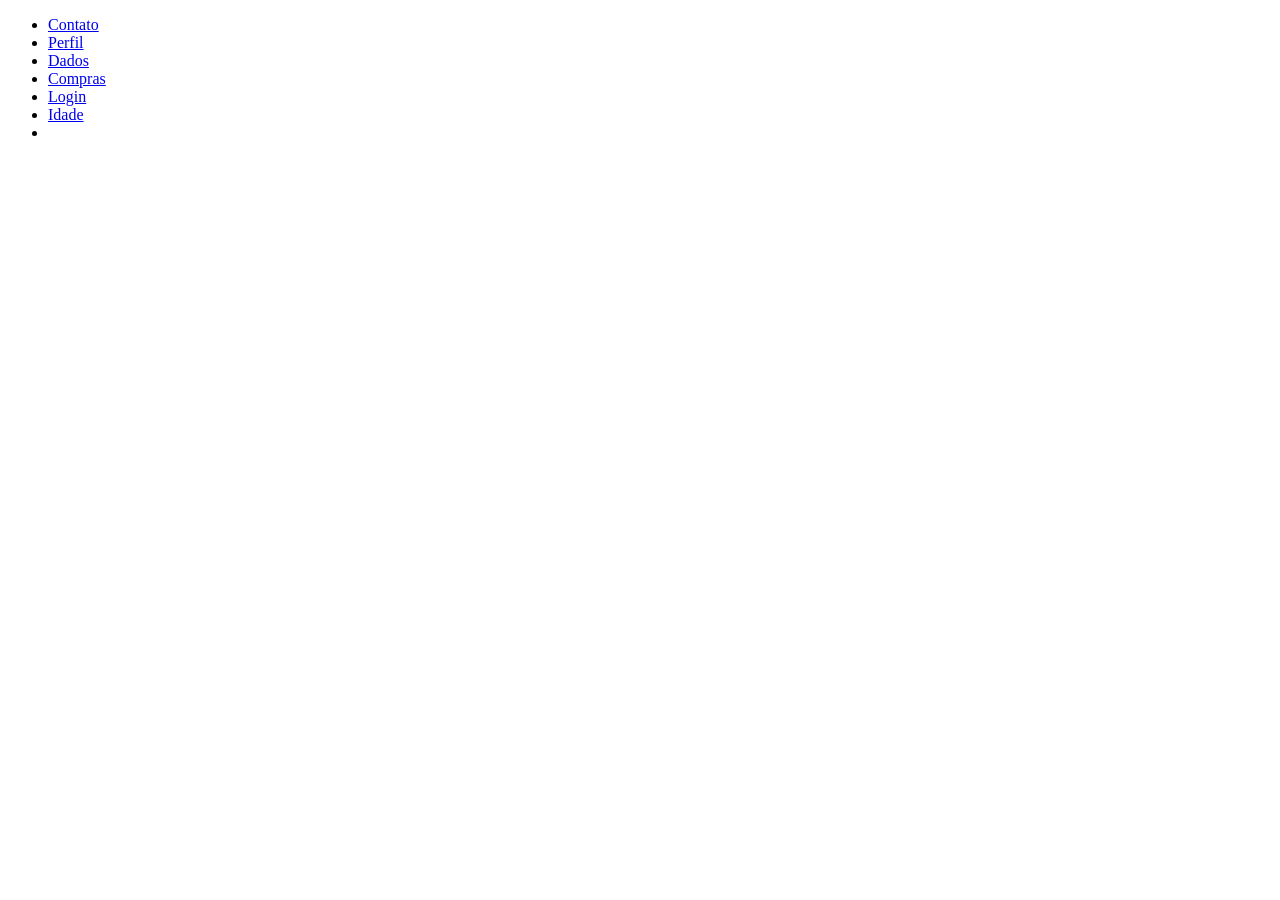
<file: templates/index.html>
<!DOCTYPE html>
<html lang="pt-br">
<head>
    <meta charset="UTF-8">
    <meta name="viewport" content="width=device-width, initial-scale=1.0">
    <title>Document</title>
</head>
<body>
    <ul>
        <li><a href="/contato/pedroviniciosrn@gmail.com/84991431131">Contato</a></li>
        <li><a href="/perfil/cartman">Perfil</a></li>
        <li><a href="/dados">Dados</a></li>
        <li><a href="/compras">Compras</a></li>
        <li><a href="/Login">Login</a></li>
        <li><a href="/idade/17">Idade</a></li>
        <li><a href=""></a></li>
    </ul>
</body>
</html>
</file>
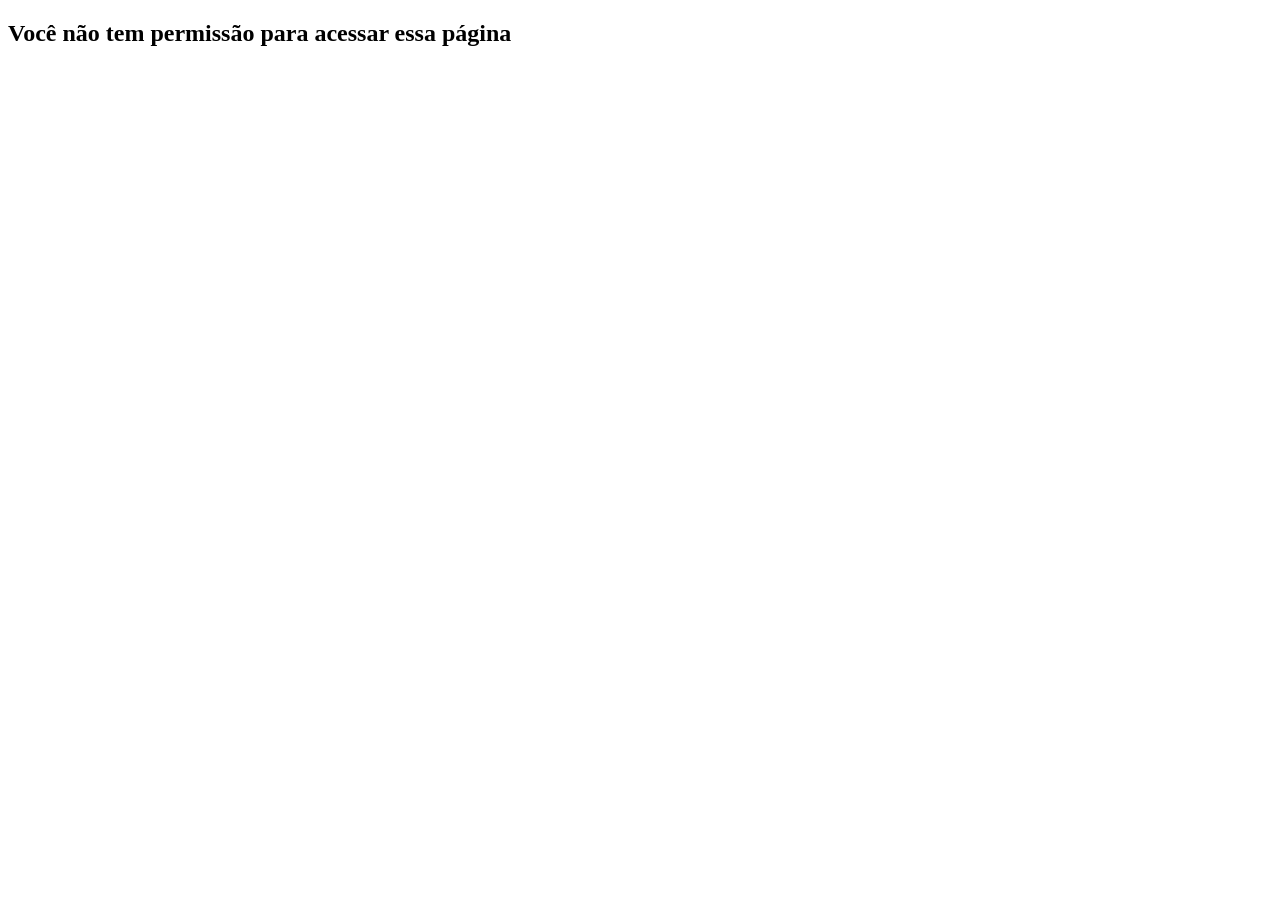
<file: templates/acessonegado.html>
<!DOCTYPE html>
<html lang="en">
<head>
    <meta charset="UTF-8">
    <meta name="viewport" content="width=device-width, initial-scale=1.0">
    <title>Document</title>
</head>
<body>
    <h2>Você não tem permissão para acessar essa página</h2>
</body>
</html>
</file>
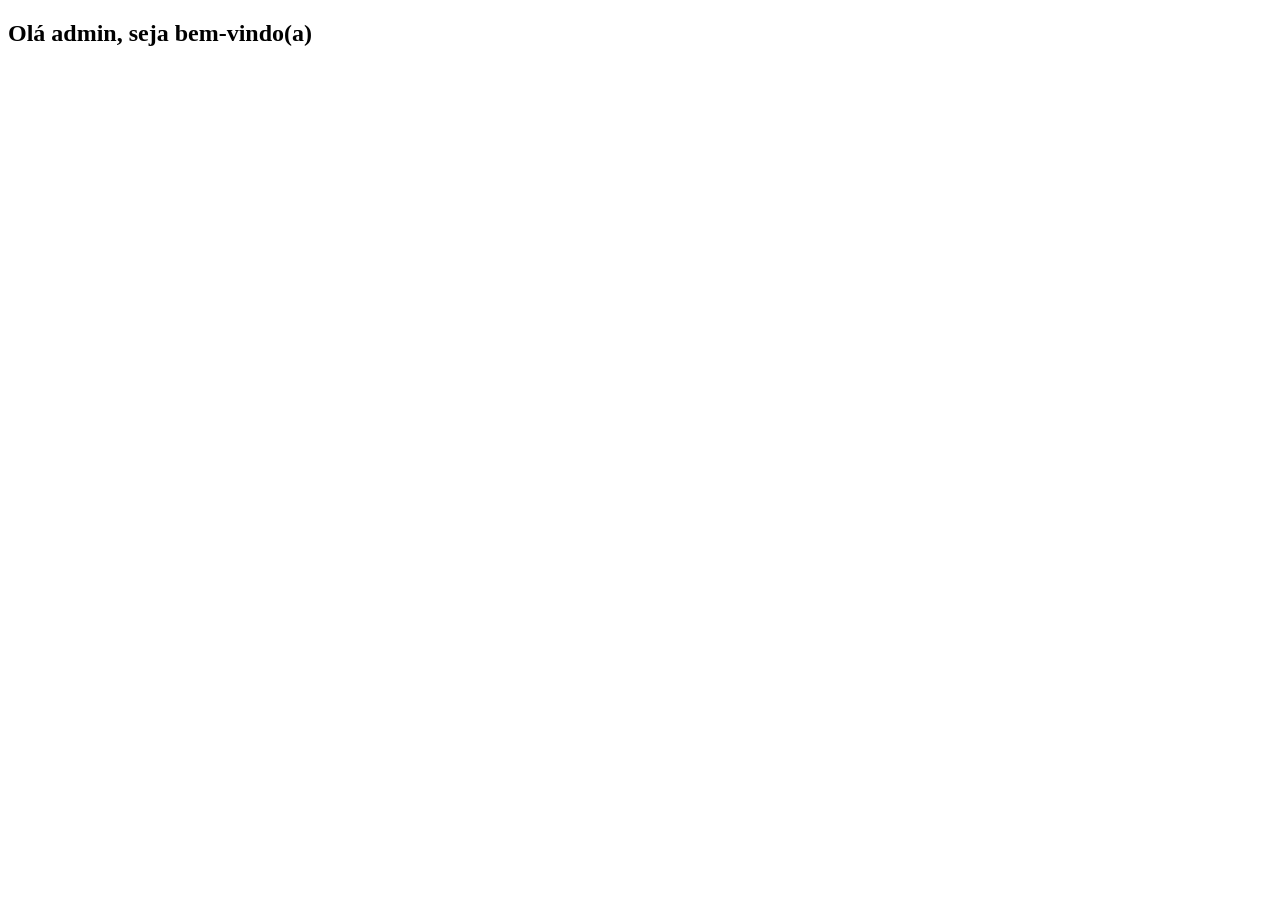
<file: templates/arearestrita.html>
<!DOCTYPE html>
<html lang="en">
<head>
    <meta charset="UTF-8">
    <meta name="viewport" content="width=device-width, initial-scale=1.0">
    <title>Document</title>
</head>
<body>
    <h2>Olá admin, seja bem-vindo(a)</h2>
</body>
</html>
</file>
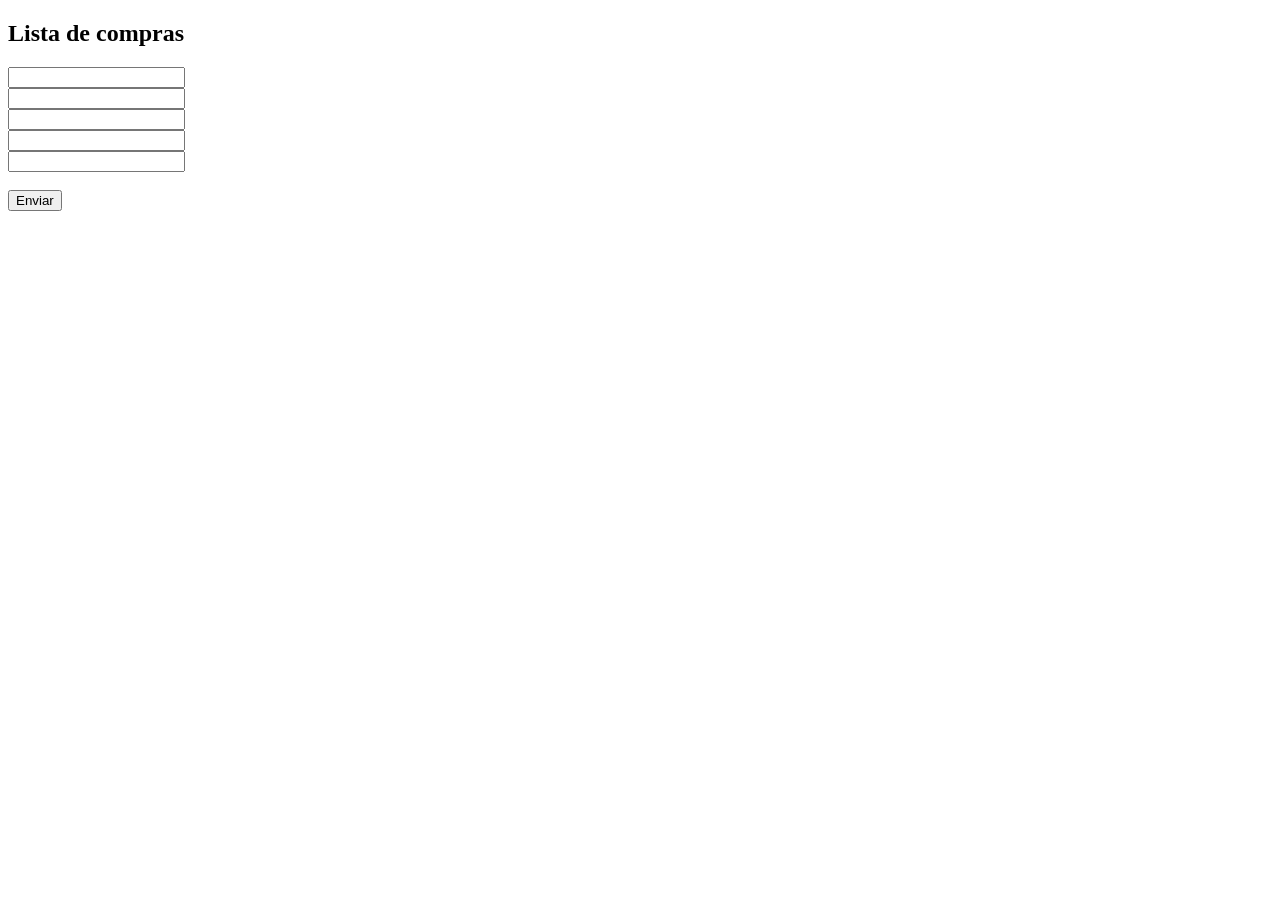
<file: templates/compras.html>
<!DOCTYPE html>
<html lang="en">
<head>
    <meta charset="UTF-8">
    <meta name="viewport" content="width=device-width, initial-scale=1.0">
    <title>Document</title>
</head>
<body>
    <h2>Lista de compras</h2>
    <form action="{{url_for('recebecompras')}}" method="post">
        <input type="text" name="item"><br>
        <input type="text" name="item"><br>
        <input type="text" name="item"><br>
        <input type="text" name="item"><br>
        <input type="text" name="item"><br> <br>
        <input type="submit" value="Enviar">
    </form>
</body>
</html>
</file>
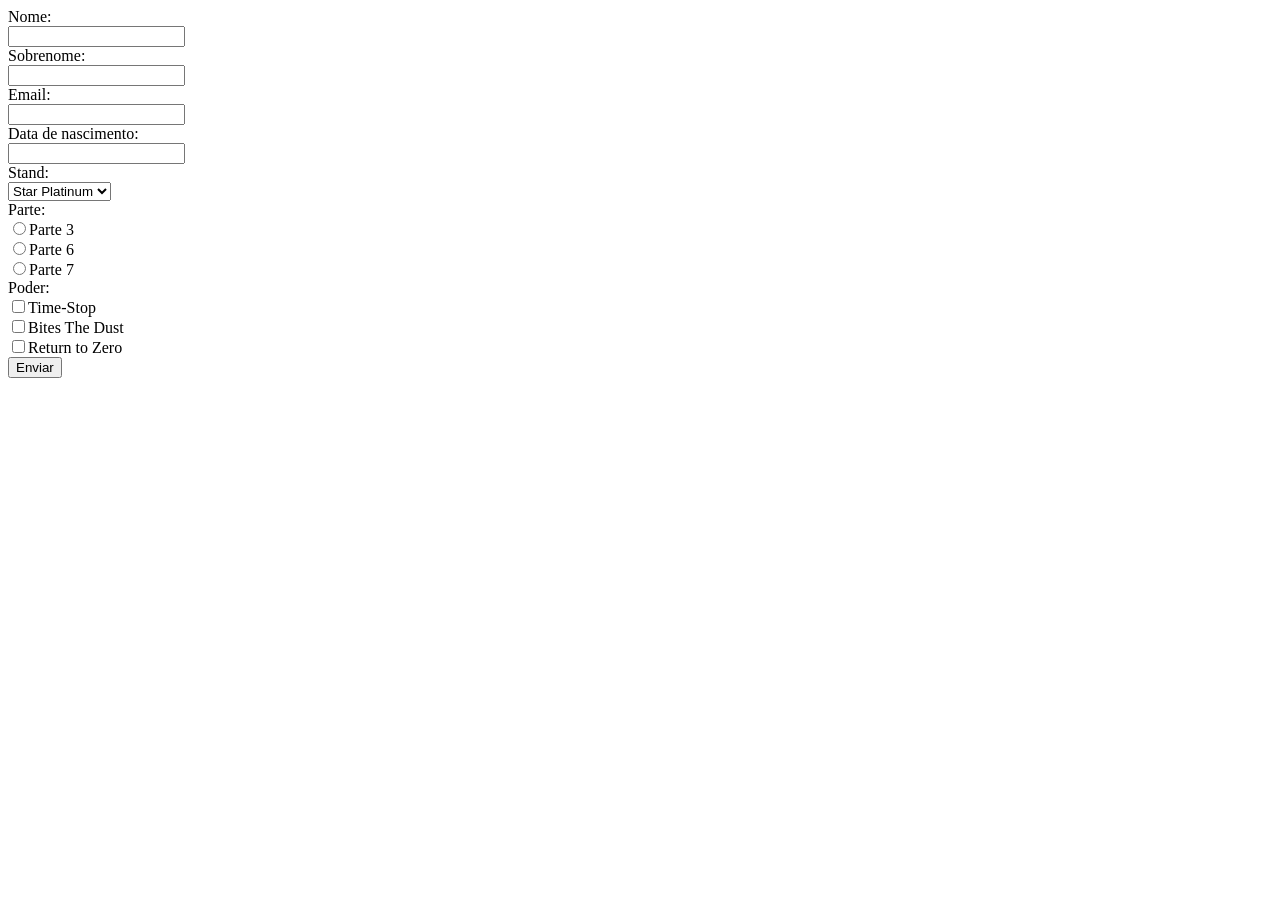
<file: templates/dados.html>
<!DOCTYPE html>
<html lang="en">

<head>
    <meta charset="UTF-8">
    <meta name="viewport" content="width=device-width, initial-scale=1.0">
    <title>Document</title>
</head>

<body>
    <form action="{{url_for('recebedados')}}" method="post">
        Nome: <br>
        <input type="text" name="nome"> <br>
        Sobrenome: <br>
        <input type="text" name="sobrenome"> <br>
        Email: <br>
        <Input type="text" name="email"> <br>
        Data de nascimento: <br>
        <Input type="text" name="datanasc"> <br>

        Stand: <br>
        <Select name="stand">
            <option value="SP">Star Platinum</option>
            <option value="TW">The World</option>
            <option value="KQ">Killer Queen</option>
        </Select> <br>

        Parte: <br>
        <input type="radio" name="part" value="Stardust Crusaders">Parte 3 <br>
        <input type="radio" name="part" value="Stone Ocean">Parte 6 <br>
        <input type="radio" name="part" value="Stell Ball Run">Parte 7 <br>

        Poder: <br>
        <input type="checkbox" value="Time-Stop" name="poder">Time-Stop <br>
        <input type="checkbox" value="Bites The Dust" name="poder">Bites The Dust <br>
        <input type="checkbox" value="Return to Zero" name="poder">Return to Zero <br>

        <input type="submit" value="Enviar">
    </form>
</body>

</html>
</file>
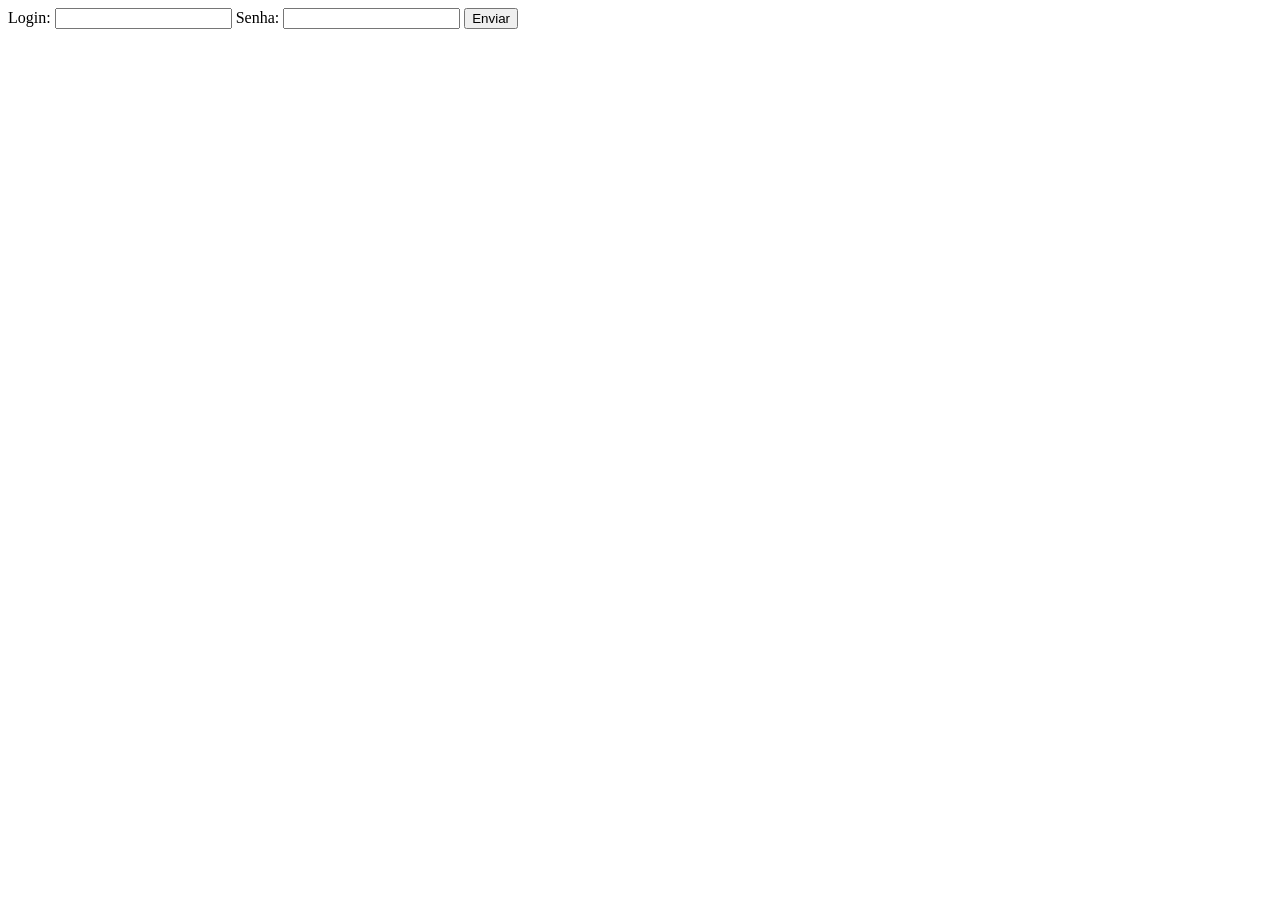
<file: templates/login.html>
<!DOCTYPE html>
<html lang="en">
<head>
    <meta charset="UTF-8">
    <meta name="viewport" content="width=device-width, initial-scale=1.0">
    <title>Document</title>
</head>
<body>
    
    <form action="{{url_for('verificarlogin')}} "method="post">
        <label>Login: </label>
        <input type="text" name="login">
        <label>Senha: </label>
        <input type="password" name="senha">
        <button type="submit">Enviar</button>
    </form>

</body>
</html>
</file>
